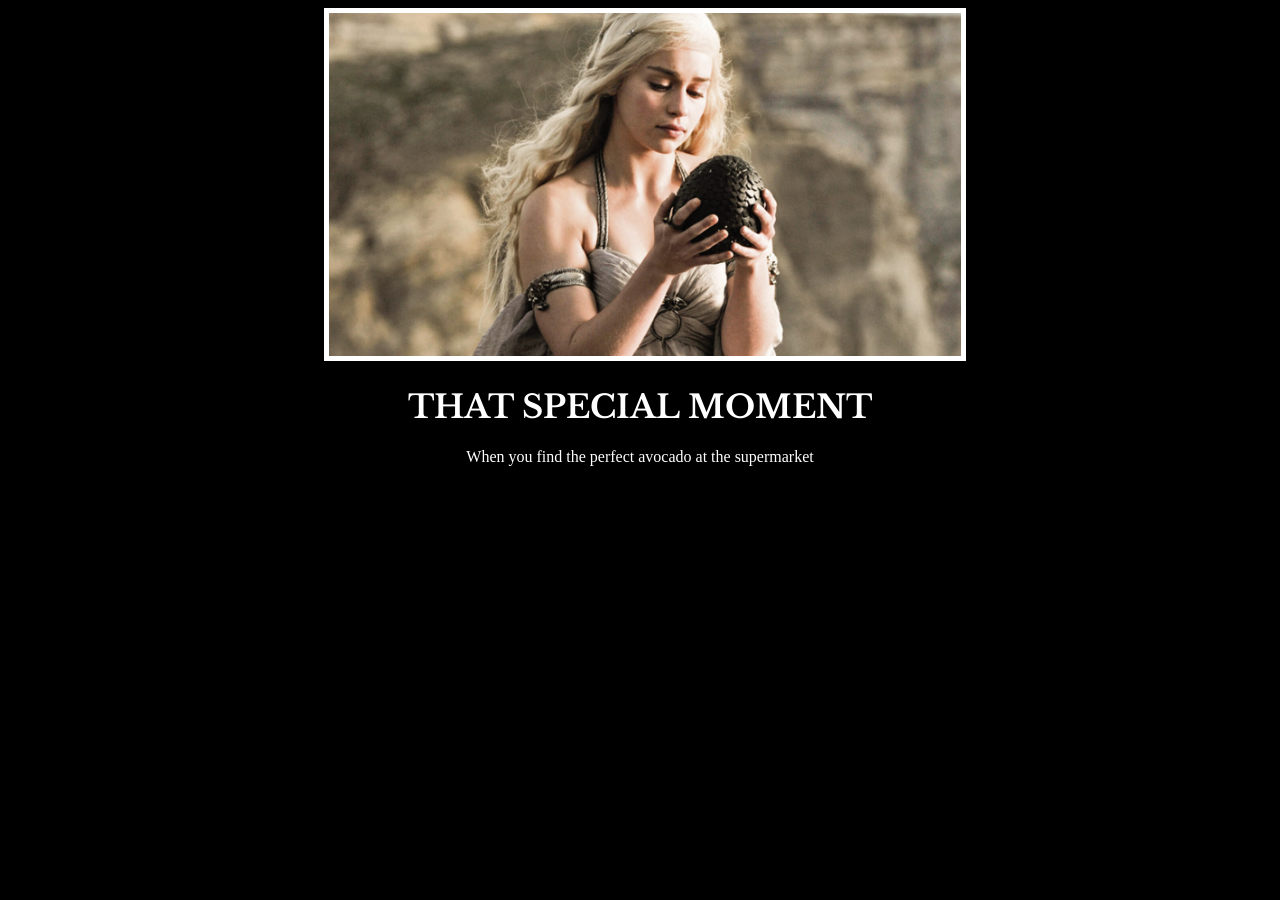
<file: 6.4 Motivation Meme Project/index.html>
<!-- 
  TODO: Create a motivational post website.
Style it how ever you like. 
Look at the goal image for inspiration.
But it must have the following features:
1. The main h1 text should be using the Regular Libre Baskerville Font from Google Fonts:
  https://fonts.google.com/specimen/Libre+Baskerville
2. The text should be white and background black.
3. Add your own image into the images folder inside assets. It should have a 5px white border.
4. The text should be center aligned.
5. Create a div to contain the h1, p and img elements. Adjust the margins so that the image and text are centered on the page. 
  Hint: You horizontally center a div by giving it a width of 50% and a margin-left of 25%.
  Hint: Set the image to have a width of 100% so it fills the div. 
6. Read about the text-transform property on MDN docs to make the h1 uppercase with CSS.
  https://developer.mozilla.org/en-US/docs/Web/CSS/text-transform 
-->

<!DOCTYPE html>
<html lang="en">
<head>
  <meta charset="UTF-8">
  <meta name="viewport" content="width=device-width, initial-scale=1.0">
  <title>Motivational Post</title>
  <link rel="stylesheet" href="./style.css">
  <link rel="preconnect" href="https://fonts.googleapis.com">
  <link rel="preconnect" href="https://fonts.gstatic.com" crossorigin>
  <link href="https://fonts.googleapis.com/css2?family=Libre+Baskerville:ital,wght@0,400;0,700;1,400&display=swap" rel="stylesheet">
</head>
<body>
  <div class="card">
    <img src="./assets/images/daenerys.jpeg">
    <h1>that special moment</h1>
    <p>When you find the perfect avocado at the supermarket</p>
  </div>
</body>
</html>
</file>
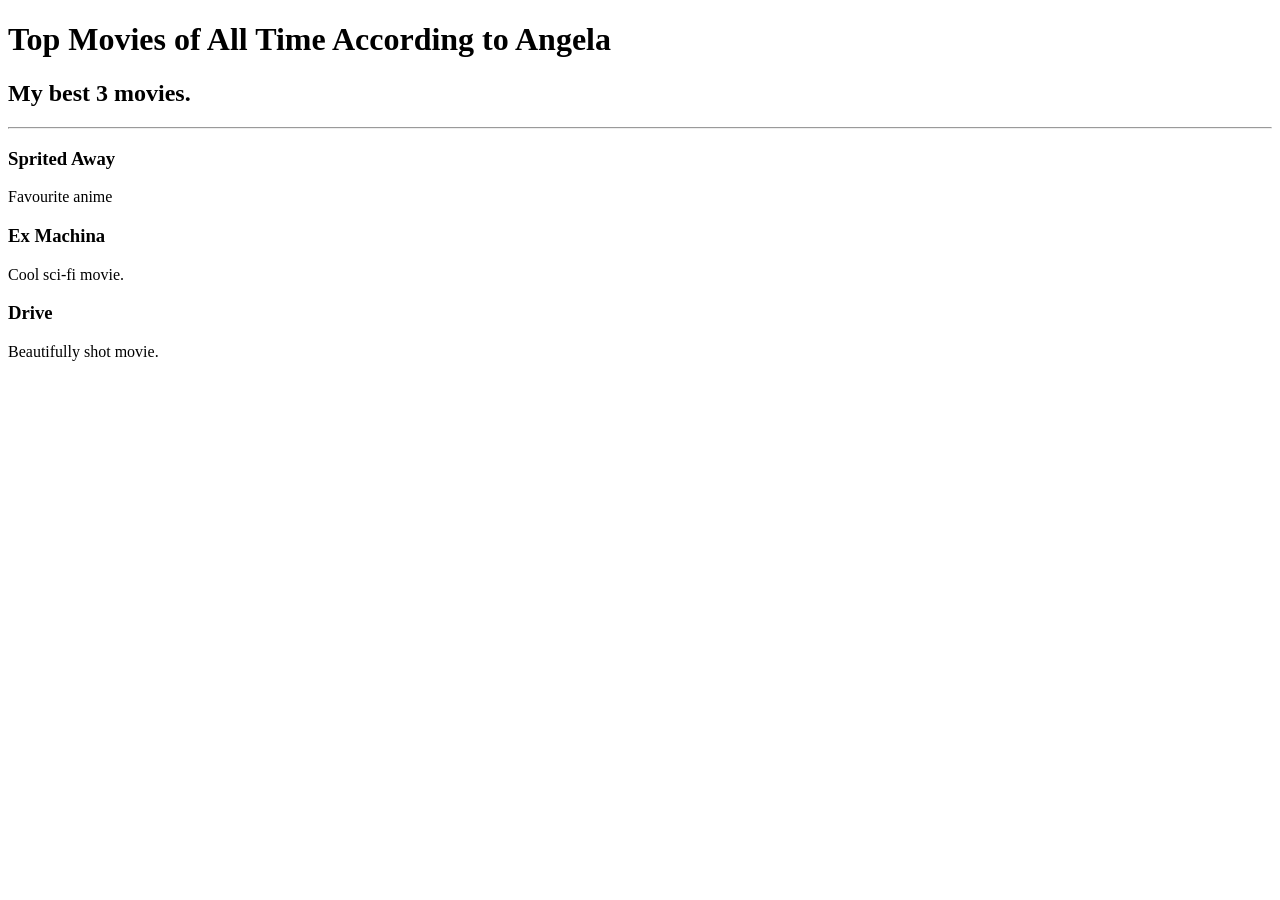
<file: ch2-intro-html/index.html>
<!DOCTYPE html>
<html lang="en">
<head>
    <meta charset="UTF-8">
    <meta name="viewport" content="width=device-width, initial-scale=1.0">
    <title>Document</title>
</head>
<body>
    <h1>Top Movies of All Time According to Angela</h1>
    <h2> My best 3 movies.</h2>
    <hr/>

    <h3>Sprited Away</h3>
    <p>Favourite anime</p>
    
    <h3>Ex Machina</h3>
    <p>Cool sci-fi movie.</p>

    <h3>Drive</h3>
    <p>Beautifully shot movie.</p>
</body>
</html>
</file>
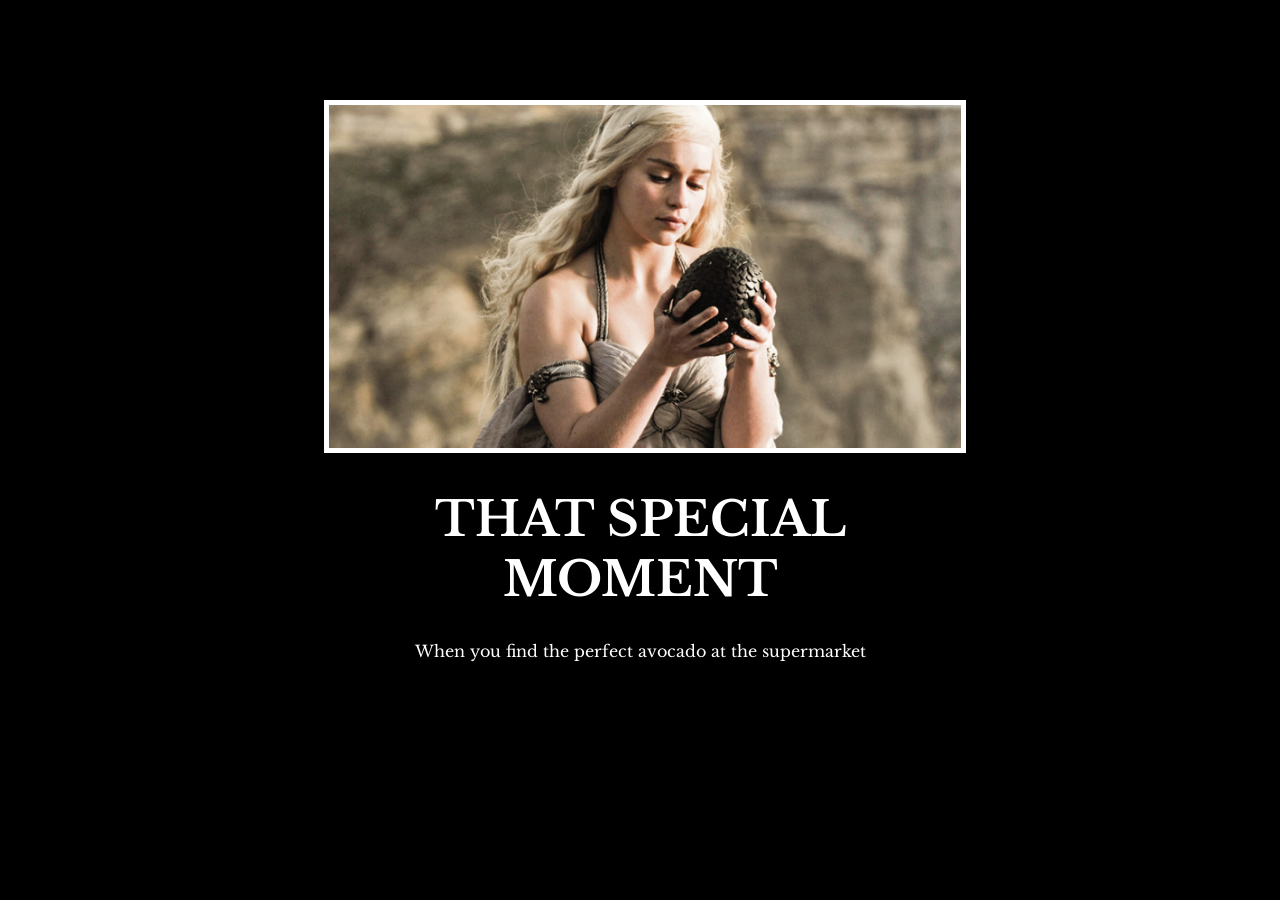
<file: 6.4 Motivation Meme Project/solution/solution.html>
<!DOCTYPE html>
<html lang="en">

<head>
  <meta charset="UTF-8">
  <title>Motivation Meme</title>
  <link rel="stylesheet" href="./solution.css" />
  <link rel="preconnect" href="https://fonts.googleapis.com">
  <link rel="preconnect" href="https://fonts.gstatic.com" crossorigin>
  <link href="https://fonts.googleapis.com/css2?family=Libre+Baskerville&display=swap" rel="stylesheet">
</head>

<body>

  <div class="poster">
    <img class="motivation-img" src="./assets/images/daenerys.jpeg" src="daenerys with egg" />
    <h1>That Special Moment</h1>
    <p>When you find the perfect avocado at the supermarket</p>
  </div>
</body>

</html>
</file>
<file: 6.4 Motivation Meme Project/style.css>
body {
    background-color: black;
    color: white;
}

h1 {
    text-transform: uppercase;
    /* font: the Regular Libre Baskerville; */
    font-family: "Libre Baskerville", serif;
    font-style: normal;
}

/* p {
    text-align: center;
} */

img {
   border: 5px solid white; 
   width: 100%;
}

.card {
    width: 50%;
    /* margin-top: 5%; */
    margin-left: 25%;
    text-align: center;
}
</file>
<file: 6.4 Motivation Meme Project/solution/solution.css>
body {
  background-color: black;
}
h1 {
  text-transform: uppercase;
  font-size: 3rem;
}

.poster {
  width: 50%;
  margin-left: 25%;
  margin-top: 100px;
  color: white;
  font-family: "Libre Baskerville", serif;
  text-align: center;
}

.motivation-img {
  border: 5px solid white;
  width: 100%;
}
</file>
